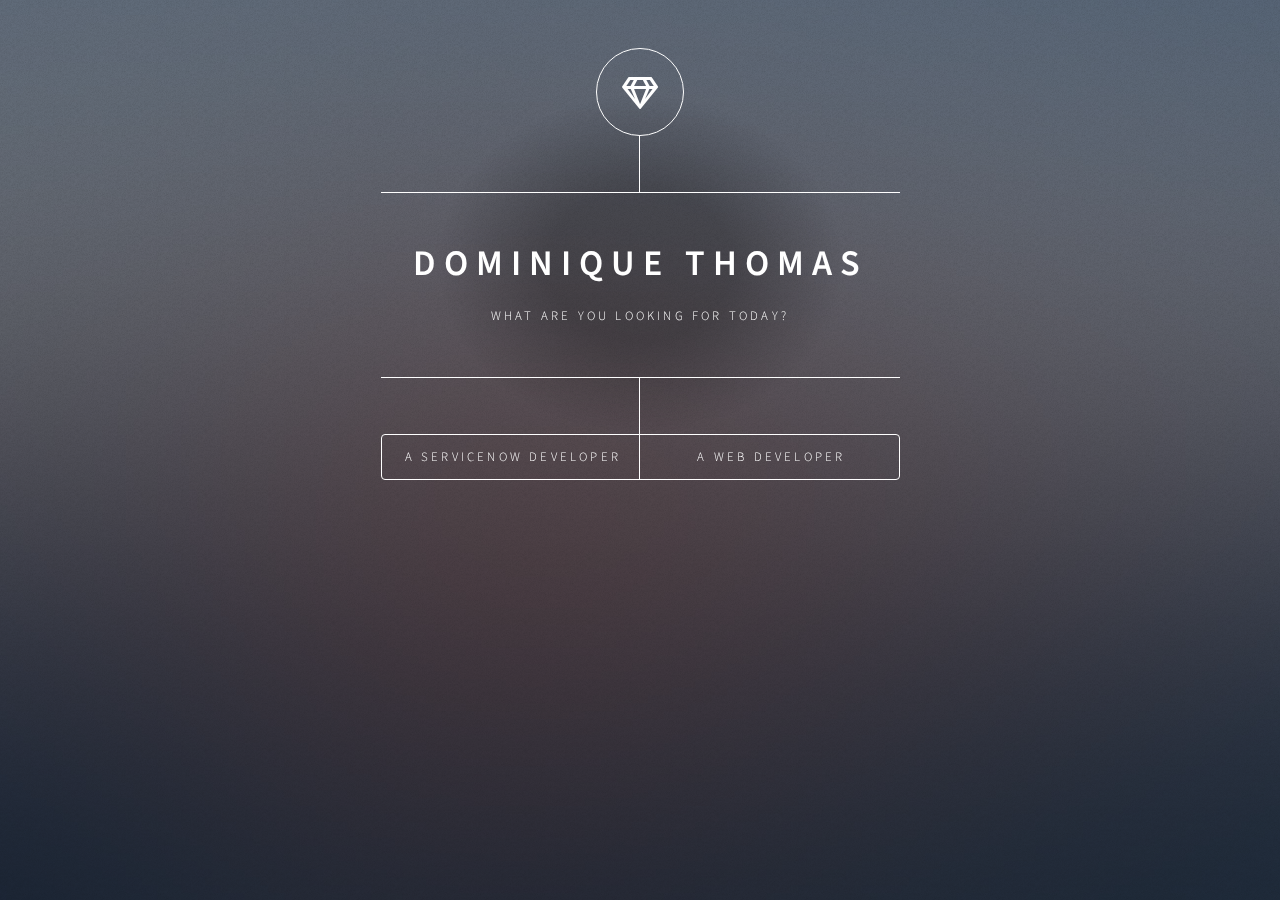
<file: index.html>
<!DOCTYPE HTML>

<html>
	<head>
		<title>Dominique Thomas</title>
		<meta charset="utf-8" />
		<meta name="viewport" content="width=device-width, initial-scale=1, user-scalable=no" />
		<link rel="stylesheet" href="assets1/css/main.css" />
		<noscript><link rel="stylesheet" href="assets1/css/noscript.css" /></noscript>
	</head>
	<body class="is-preload">

		<!-- Wrapper -->
			<div id="wrapper">

				<!-- Header -->
					<header id="header">
						<div class="logo">
							<span class="icon fa-gem"></span>
						</div>
						<div class="content">
							<div class="inner">
								<h1>Dominique Thomas</h1>
								<p>What are you looking for today?
							</div>
						</div>
						<nav>
							<ul>
								<li><a href="servicenow.html">A ServiceNow Developer</a></li>
								<li><a href="webdev.html">A Web Developer</a></li>
								
							</ul>
						</nav>
					</header>

				
				

			</div>

		<!-- BG -->
			<div id="bg"></div>

		<!-- Scripts -->
			<script src="assets1/js/jquery.min.js"></script>
			<script src="assets1/js/browser.min.js"></script>
			<script src="assets1/js/breakpoints.min.js"></script>
			<script src="assets1/js/util.js"></script>
			<script src="assets1/js/main.js"></script>

	</body>
</html>
</file>
<file: assets1/css/noscript.css>
/* BG */

	body.is-preload #bg:before {
		background-color: transparent;
	}

/* Header */

	body.is-preload #header {
		-moz-filter: none;
		-webkit-filter: none;
		-ms-filter: none;
		filter: none;
	}

		body.is-preload #header > * {
			opacity: 1;
		}

		body.is-preload #header .content .inner {
			max-height: none;
			padding: 3rem 2rem;
			opacity: 1;
		}

/* Main */

	#main article {
		opacity: 1;
		margin: 4rem 0 0 0;
	}
</file>
<file: assets1/css/main.css>
@import url(fontawesome-all.min.css);
@import url("https://fonts.googleapis.com/css?family=Source+Sans+Pro:300italic,600italic,300,600");


html, body, div, span, applet, object,
iframe, h1, h2, h3, h4, h5, h6, p, blockquote,
pre, a, abbr, acronym, address, big, cite,
code, del, dfn, em, img, ins, kbd, q, s, samp,
small, strike, strong, sub, sup, tt, var, b,
u, i, center, dl, dt, dd, ol, ul, li, fieldset,
form, label, legend, table, caption, tbody,
tfoot, thead, tr, th, td, article, aside,
canvas, details, embed, figure, figcaption,
footer, header, hgroup, menu, nav, output, ruby,
section, summary, time, mark, audio, video {
	margin: 0;
	padding: 0;
	border: 0;
	font-size: 100%;
	font: inherit;
	vertical-align: baseline;}

article, aside, details, figcaption, figure,
footer, header, hgroup, menu, nav, section {
	display: block;}

body {
	line-height: 1;
}

ol, ul {
	list-style: none;
}

blockquote, q {
	quotes: none;
}

	blockquote:before, blockquote:after, q:before, q:after {
		content: '';
		content: none;
	}

table {
	border-collapse: collapse;
	border-spacing: 0;
}

body {
	-webkit-text-size-adjust: none;
}

mark {
	background-color: transparent;
	color: inherit;
}

input::-moz-focus-inner {
	border: 0;
	padding: 0;
}

input, select, textarea {
	-moz-appearance: none;
	-webkit-appearance: none;
	-ms-appearance: none;
	appearance: none;
}

/* Basic */

	@-ms-viewport {
		width: device-width;
	}

	@media screen and (max-width: 480px) {

		html, body {
			min-width: 320px;
		}

	}

	html {
		box-sizing: border-box;
	}

	*, *:before, *:after {
		box-sizing: inherit;
	}

	body {
		background: #1b1f22;
	}

		body.is-preload *, body.is-preload *:before, body.is-preload *:after {
			-moz-animation: none !important;
			-webkit-animation: none !important;
			-ms-animation: none !important;
			animation: none !important;
			-moz-transition: none !important;
			-webkit-transition: none !important;
			-ms-transition: none !important;
			transition: none !important;
		}

/* Type */

	html {
		font-size: 16pt;
	}

		@media screen and (max-width: 1680px) {

			html {
				font-size: 12pt;
			}

		}

		@media screen and (max-width: 736px) {

			html {
				font-size: 11pt;
			}

		}

		@media screen and (max-width: 360px) {

			html {
				font-size: 10pt;
			}

		}

	body, input, select, textarea {
		color: #ffffff;
		font-family: "Source Sans Pro", sans-serif;
		font-weight: 300;
		font-size: 1rem;
		line-height: 1.65;
	}

	a {
		-moz-transition: color 0.2s ease-in-out, background-color 0.2s ease-in-out, border-bottom-color 0.2s ease-in-out;
		-webkit-transition: color 0.2s ease-in-out, background-color 0.2s ease-in-out, border-bottom-color 0.2s ease-in-out;
		-ms-transition: color 0.2s ease-in-out, background-color 0.2s ease-in-out, border-bottom-color 0.2s ease-in-out;
		transition: color 0.2s ease-in-out, background-color 0.2s ease-in-out, border-bottom-color 0.2s ease-in-out;
		border-bottom: dotted 1px rgba(255, 255, 255, 0.5);
		text-decoration: none;
		color: inherit;
	}

		a:hover {
			border-bottom-color: transparent;
		}

	strong, b {
		color: #ffffff;
		font-weight: 600;
	}

	em, i {
		font-style: italic;
	}

	p {
		margin: 0 0 2rem 0;
	}

	h1, h2, h3, h4, h5, h6 {
		color: #ffffff;
		font-weight: 600;
		line-height: 1.5;
		margin: 0 0 1rem 0;
		text-transform: uppercase;
		letter-spacing: 0.2rem;
	}

		h1 a, h2 a, h3 a, h4 a, h5 a, h6 a {
			color: inherit;
			text-decoration: none;
		}

		h1.major, h2.major, h3.major, h4.major, h5.major, h6.major {
			border-bottom: solid 1px #ffffff;
			width: -moz-max-content;
			width: -webkit-max-content;
			width: -ms-max-content;
			width: max-content;
			padding-bottom: 0.5rem;
			margin: 0 0 2rem 0;
		}

	h1 {
		font-size: 2.25rem;
		line-height: 1.3;
		letter-spacing: 0.5rem;
	}

	h2 {
		font-size: 1.5rem;
		line-height: 1.4;
		letter-spacing: 0.5rem;
	}

	h3 {
		font-size: 1rem;
	}

	h4 {
		font-size: 0.8rem;
	}

	h5 {
		font-size: 0.7rem;
	}

	h6 {
		font-size: 0.6rem;
	}

	@media screen and (max-width: 736px) {

		h1 {
			font-size: 1.75rem;
			line-height: 1.4;
		}

		h2 {
			font-size: 1.25em;
			line-height: 1.5;
		}

	}

	sub {
		font-size: 0.8rem;
		position: relative;
		top: 0.5rem;
	}

	sup {
		font-size: 0.8rem;
		position: relative;
		top: -0.5rem;
	}

	blockquote {
		border-left: solid 4px #ffffff;
		font-style: italic;
		margin: 0 0 2rem 0;
		padding: 0.5rem 0 0.5rem 2rem;
	}

	code {
		background: rgba(255, 255, 255, 0.075);
		border-radius: 4px;
		font-family: "Courier New", monospace;
		font-size: 0.9rem;
		margin: 0 0.25rem;
		padding: 0.25rem 0.65rem;
	}

	pre {
		-webkit-overflow-scrolling: touch;
		font-family: "Courier New", monospace;
		font-size: 0.9rem;
		margin: 0 0 2rem 0;
	}

		pre code {
			display: block;
			line-height: 1.75;
			padding: 1rem 1.5rem;
			overflow-x: auto;
		}

	hr {
		border: 0;
		border-bottom: solid 1px #ffffff;
		margin: 2.75rem 0;
	}

	.align-left {
		text-align: left;
	}

	.align-center {
		text-align: center;
	}

	.align-right {
		text-align: right;
	}

/* Form */

	form {
		margin: 0 0 2rem 0;
	}

		form > :last-child {
			margin-bottom: 0;
		}

		form > .fields {
			display: -moz-flex;
			display: -webkit-flex;
			display: -ms-flex;
			display: flex;
			-moz-flex-wrap: wrap;
			-webkit-flex-wrap: wrap;
			-ms-flex-wrap: wrap;
			flex-wrap: wrap;
			width: calc(100% + 3rem);
			margin: -1.5rem 0 2rem -1.5rem;
		}

			form > .fields > .field {
				-moz-flex-grow: 0;
				-webkit-flex-grow: 0;
				-ms-flex-grow: 0;
				flex-grow: 0;
				-moz-flex-shrink: 0;
				-webkit-flex-shrink: 0;
				-ms-flex-shrink: 0;
				flex-shrink: 0;
				padding: 1.5rem 0 0 1.5rem;
				width: calc(100% - 1.5rem);
			}

				form > .fields > .field.half {
					width: calc(50% - 0.75rem);
				}

				form > .fields > .field.third {
					width: calc(100%/3 - 0.5rem);
				}

				form > .fields > .field.quarter {
					width: calc(25% - 0.375rem);
				}

		@media screen and (max-width: 480px) {

			form > .fields {
				width: calc(100% + 3rem);
				margin: -1.5rem 0 2rem -1.5rem;
			}

				form > .fields > .field {
					padding: 1.5rem 0 0 1.5rem;
					width: calc(100% - 1.5rem);
				}

					form > .fields > .field.half {
						width: calc(100% - 1.5rem);
					}

					form > .fields > .field.third {
						width: calc(100% - 1.5rem);
					}

					form > .fields > .field.quarter {
						width: calc(100% - 1.5rem);
					}

		}

	label {
		color: #ffffff;
		display: block;
		font-size: 0.8rem;
		font-weight: 300;
		letter-spacing: 0.2rem;
		line-height: 1.5;
		margin: 0 0 1rem 0;
		text-transform: uppercase;
	}

	input[type="text"],
	input[type="password"],
	input[type="email"],
	input[type="tel"],
	select,
	textarea {
		-moz-appearance: none;
		-webkit-appearance: none;
		-ms-appearance: none;
		appearance: none;
		-moz-transition: border-color 0.2s ease-in-out, box-shadow 0.2s ease-in-out, background-color 0.2s ease-in-out;
		-webkit-transition: border-color 0.2s ease-in-out, box-shadow 0.2s ease-in-out, background-color 0.2s ease-in-out;
		-ms-transition: border-color 0.2s ease-in-out, box-shadow 0.2s ease-in-out, background-color 0.2s ease-in-out;
		transition: border-color 0.2s ease-in-out, box-shadow 0.2s ease-in-out, background-color 0.2s ease-in-out;
		background-color: transparent;
		border-radius: 4px;
		border: solid 1px #ffffff;
		color: inherit;
		display: block;
		outline: 0;
		padding: 0 1rem;
		text-decoration: none;
		width: 100%;
	}

		input[type="text"]:invalid,
		input[type="password"]:invalid,
		input[type="email"]:invalid,
		input[type="tel"]:invalid,
		select:invalid,
		textarea:invalid {
			box-shadow: none;
		}

		input[type="text"]:focus,
		input[type="password"]:focus,
		input[type="email"]:focus,
		input[type="tel"]:focus,
		select:focus,
		textarea:focus {
			background: rgba(255, 255, 255, 0.075);
			border-color: #ffffff;
			box-shadow: 0 0 0 1px #ffffff;
		}

	select {
		background-image: url("data:image/svg+xml;charset=utf8,%3Csvg xmlns='http://www.w3.org/2000/svg' width='40' height='40' preserveAspectRatio='none' viewBox='0 0 40 40'%3E%3Cpath d='M9.4,12.3l10.4,10.4l10.4-10.4c0.2-0.2,0.5-0.4,0.9-0.4c0.3,0,0.6,0.1,0.9,0.4l3.3,3.3c0.2,0.2,0.4,0.5,0.4,0.9 c0,0.4-0.1,0.6-0.4,0.9L20.7,31.9c-0.2,0.2-0.5,0.4-0.9,0.4c-0.3,0-0.6-0.1-0.9-0.4L4.3,17.3c-0.2-0.2-0.4-0.5-0.4-0.9 c0-0.4,0.1-0.6,0.4-0.9l3.3-3.3c0.2-0.2,0.5-0.4,0.9-0.4S9.1,12.1,9.4,12.3z' fill='%23ffffff' /%3E%3C/svg%3E");
		background-size: 1.25rem;
		background-repeat: no-repeat;
		background-position: calc(100% - 1rem) center;
		height: 2.75rem;
		padding-right: 2.75rem;
		text-overflow: ellipsis;
	}

		select option {
			color: #ffffff;
			background: #1b1f22;
		}

		select:focus::-ms-value {
			background-color: transparent;
		}

		select::-ms-expand {
			display: none;
		}

	input[type="text"],
	input[type="password"],
	input[type="email"],
	select {
		height: 2.75rem;
	}

	textarea {
		padding: 0.75rem 1rem;
	}

	input[type="checkbox"],
	input[type="radio"] {
		-moz-appearance: none;
		-webkit-appearance: none;
		-ms-appearance: none;
		appearance: none;
		display: block;
		float: left;
		margin-right: -2rem;
		opacity: 0;
		width: 1rem;
		z-index: -1;
	}

		input[type="checkbox"] + label,
		input[type="radio"] + label {
			text-decoration: none;
			-moz-user-select: none;
			-webkit-user-select: none;
			-ms-user-select: none;
			user-select: none;
			color: #ffffff;
			cursor: pointer;
			display: inline-block;
			font-size: 0.8rem;
			font-weight: 300;
			margin: 0 0 0.5rem 0;
			padding-left: 2.65rem;
			padding-right: 0.75rem;
			position: relative;
		}

			input[type="checkbox"] + label:before,
			input[type="radio"] + label:before {
				-moz-osx-font-smoothing: grayscale;
				-webkit-font-smoothing: antialiased;
				display: inline-block;
				font-style: normal;
				font-variant: normal;
				text-rendering: auto;
				line-height: 1;
				text-transform: none !important;
				font-family: 'Font Awesome 5 Free';
				font-weight: 900;
			}

			input[type="checkbox"] + label:before,
			input[type="radio"] + label:before {
				-moz-transition: border-color 0.2s ease-in-out, box-shadow 0.2s ease-in-out, background-color 0.2s ease-in-out;
				-webkit-transition: border-color 0.2s ease-in-out, box-shadow 0.2s ease-in-out, background-color 0.2s ease-in-out;
				-ms-transition: border-color 0.2s ease-in-out, box-shadow 0.2s ease-in-out, background-color 0.2s ease-in-out;
				transition: border-color 0.2s ease-in-out, box-shadow 0.2s ease-in-out, background-color 0.2s ease-in-out;
				border-radius: 4px;
				border: solid 1px #ffffff;
				content: '';
				display: inline-block;
				height: 1.65rem;
				left: 0;
				line-height: 1.65rem;
				position: absolute;
				text-align: center;
				top: -0.15rem;
				width: 1.65rem;
			}

		input[type="checkbox"]:checked + label:before,
		input[type="radio"]:checked + label:before {
			background: #ffffff !important;
			border-color: #ffffff !important;
			color: #1b1f22;
			content: '\f00c';
		}

		input[type="checkbox"]:focus + label:before,
		input[type="radio"]:focus + label:before {
			background: rgba(255, 255, 255, 0.075);
			border-color: #ffffff;
			box-shadow: 0 0 0 1px #ffffff;
		}

	input[type="checkbox"] + label:before {
		border-radius: 4px;
	}

	input[type="radio"] + label:before {
		border-radius: 100%;
	}

	::-webkit-input-placeholder {
		color: rgba(255, 255, 255, 0.5) !important;
		opacity: 1.0;
	}

	:-moz-placeholder {
		color: rgba(255, 255, 255, 0.5) !important;
		opacity: 1.0;
	}

	::-moz-placeholder {
		color: rgba(255, 255, 255, 0.5) !important;
		opacity: 1.0;
	}

	:-ms-input-placeholder {
		color: rgba(255, 255, 255, 0.5) !important;
		opacity: 1.0;
	}

	.formerize-placeholder {
		color: rgba(255, 255, 255, 0.5) !important;
		opacity: 1.0;
	}

/* Box */

	.box {
		border-radius: 4px;
		border: solid 1px #ffffff;
		margin-bottom: 2rem;
		padding: 1.5em;
	}

		.box > :last-child,
		.box > :last-child > :last-child,
		.box > :last-child > :last-child > :last-child {
			margin-bottom: 0;
		}

		.box.alt {
			border: 0;
			border-radius: 0;
			padding: 0;
		}

/* Icon */

	.icon {
		text-decoration: none;
		border-bottom: none;
		position: relative;
	}

		.icon:before {
			-moz-osx-font-smoothing: grayscale;
			-webkit-font-smoothing: antialiased;
			display: inline-block;
			font-style: normal;
			font-variant: normal;
			text-rendering: auto;
			line-height: 1;
			text-transform: none !important;
			font-family: 'Font Awesome 5 Free';
			font-weight: 400;
		}

		.icon > .label {
			display: none;
		}

		.icon:before {
			line-height: inherit;
		}

		.icon.solid:before {
			font-weight: 900;
		}

		.icon.brands:before {
			font-family: 'Font Awesome 5 Brands';
		}

/* Image */

	.image {
		border-radius: 4px;
		border: 0;
		display: inline-block;
		position: relative;
	}

		.image:before {
			pointer-events: none;
			background-image: url("../../images1/overlay.png");
			background-color: rgba(19, 21, 25, 0.5);
			border-radius: 4px;
			content: '';
			display: block;
			height: 100%;
			left: 0;
			opacity: 0.5;
			position: absolute;
			top: 0;
			width: 100%;
		}

		.image img {
			border-radius: 4px;
			display: block;
		}

		.image.left, .image.right {
			max-width: 40%;
		}

			.image.left img, .image.right img {
				width: 100%;
			}

		.image.left {
			float: left;
			padding: 0 1.5em 1em 0;
			top: 0.25em;
		}

		.image.right {
			float: right;
			padding: 0 0 1em 1.5em;
			top: 0.25em;
		}

		.image.fit {
			display: block;
			margin: 0 0 2rem 0;
			width: 100%;
		}

			.image.fit img {
				width: 100%;
			}

		.image.main {
			display: block;
			margin: 2.5rem 0;
			width: 100%;
		}

			.image.main img {
				width: 100%;
			}

		@media screen and (max-width: 736px) {

			.image.main {
				margin: 2rem 0;
			}

		}

		@media screen and (max-width: 480px) {

			.image.main {
				margin: 1.5rem 0;
			}

		}

/* List */

	ol {
		list-style: decimal;
		margin: 0 0 2rem 0;
		padding-left: 1.25em;
	}

		ol li {
			padding-left: 0.25em;
		}

	ul {
		list-style: disc;
		margin: 0 0 2rem 0;
		padding-left: 1em;
	}

		ul li {
			padding-left: 0.5em;
		}

		ul.alt {
			list-style: none;
			padding-left: 0;
		}

			ul.alt li {
				border-top: solid 1px #ffffff;
				padding: 0.5em 0;
			}

				ul.alt li:first-child {
					border-top: 0;
					padding-top: 0;
				}

	dl {
		margin: 0 0 2rem 0;
	}

		dl dt {
			display: block;
			font-weight: 600;
			margin: 0 0 1rem 0;
		}

		dl dd {
			margin-left: 2rem;
		}

/* Actions */

	ul.actions {
		display: -moz-flex;
		display: -webkit-flex;
		display: -ms-flex;
		display: flex;
		cursor: default;
		list-style: none;
		margin-left: -1rem;
		padding-left: 0;
	}

		ul.actions li {
			padding: 0 0 0 1rem;
			vertical-align: middle;
		}

		ul.actions.special {
			-moz-justify-content: center;
			-webkit-justify-content: center;
			-ms-justify-content: center;
			justify-content: center;
			width: 100%;
			margin-left: 0;
		}

			ul.actions.special li:first-child {
				padding-left: 0;
			}

		ul.actions.stacked {
			-moz-flex-direction: column;
			-webkit-flex-direction: column;
			-ms-flex-direction: column;
			flex-direction: column;
			margin-left: 0;
		}

			ul.actions.stacked li {
				padding: 1.3rem 0 0 0;
			}

				ul.actions.stacked li:first-child {
					padding-top: 0;
				}

		ul.actions.fit {
			width: calc(100% + 1rem);
		}

			ul.actions.fit li {
				-moz-flex-grow: 1;
				-webkit-flex-grow: 1;
				-ms-flex-grow: 1;
				flex-grow: 1;
				-moz-flex-shrink: 1;
				-webkit-flex-shrink: 1;
				-ms-flex-shrink: 1;
				flex-shrink: 1;
				width: 100%;
			}

				ul.actions.fit li > * {
					width: 100%;
				}

			ul.actions.fit.stacked {
				width: 100%;
			}

		@media screen and (max-width: 480px) {

			ul.actions:not(.fixed) {
				-moz-flex-direction: column;
				-webkit-flex-direction: column;
				-ms-flex-direction: column;
				flex-direction: column;
				margin-left: 0;
				width: 100% !important;
			}

				ul.actions:not(.fixed) li {
					-moz-flex-grow: 1;
					-webkit-flex-grow: 1;
					-ms-flex-grow: 1;
					flex-grow: 1;
					-moz-flex-shrink: 1;
					-webkit-flex-shrink: 1;
					-ms-flex-shrink: 1;
					flex-shrink: 1;
					padding: 1rem 0 0 0;
					text-align: center;
					width: 100%;
				}

					ul.actions:not(.fixed) li > * {
						width: 100%;
					}

					ul.actions:not(.fixed) li:first-child {
						padding-top: 0;
					}

					ul.actions:not(.fixed) li input[type="submit"],
					ul.actions:not(.fixed) li input[type="reset"],
					ul.actions:not(.fixed) li input[type="button"],
					ul.actions:not(.fixed) li button,
					ul.actions:not(.fixed) li .button {
						width: 100%;
					}

						ul.actions:not(.fixed) li input[type="submit"].icon:before,
						ul.actions:not(.fixed) li input[type="reset"].icon:before,
						ul.actions:not(.fixed) li input[type="button"].icon:before,
						ul.actions:not(.fixed) li button.icon:before,
						ul.actions:not(.fixed) li .button.icon:before {
							margin-left: -0.5em;
						}

		}

/* Icons */

	ul.icons {
		cursor: default;
		list-style: none;
		padding-left: 0;
	}

		ul.icons li {
			display: inline-block;
			padding: 0 0.75em 0 0;
		}

			ul.icons li:last-child {
				padding-right: 0;
			}

			ul.icons li a {
				border-radius: 100%;
				box-shadow: inset 0 0 0 1px #ffffff;
				display: inline-block;
				height: 2.25rem;
				line-height: 2.25rem;
				text-align: center;
				width: 2.25rem;
			}

				ul.icons li a:hover {
					background-color: rgba(255, 255, 255, 0.075);
				}

				ul.icons li a:active {
					background-color: rgba(255, 255, 255, 0.175);
				}

/* Table */

	.table-wrapper {
		-webkit-overflow-scrolling: touch;
		overflow-x: auto;
	}

	table {
		margin: 0 0 2rem 0;
		width: 100%;
	}

		table tbody tr {
			border: solid 1px #ffffff;
			border-left: 0;
			border-right: 0;
		}

			table tbody tr:nth-child(2n + 1) {
				background-color: rgba(255, 255, 255, 0.075);
			}

		table td {
			padding: 0.75em 0.75em;
		}

		table th {
			color: #ffffff;
			font-size: 0.9em;
			font-weight: 600;
			padding: 0 0.75em 0.75em 0.75em;
			text-align: left;
		}

		table thead {
			border-bottom: solid 2px #ffffff;
		}

		table tfoot {
			border-top: solid 2px #ffffff;
		}

		table.alt {
			border-collapse: separate;
		}

			table.alt tbody tr td {
				border: solid 1px #ffffff;
				border-left-width: 0;
				border-top-width: 0;
			}

				table.alt tbody tr td:first-child {
					border-left-width: 1px;
				}

			table.alt tbody tr:first-child td {
				border-top-width: 1px;
			}

			table.alt thead {
				border-bottom: 0;
			}

			table.alt tfoot {
				border-top: 0;
			}

/* Button */

	input[type="submit"],
	input[type="reset"],
	input[type="button"],
	button,
	.button {
		-moz-appearance: none;
		-webkit-appearance: none;
		-ms-appearance: none;
		appearance: none;
		-moz-transition: background-color 0.2s ease-in-out, color 0.2s ease-in-out;
		-webkit-transition: background-color 0.2s ease-in-out, color 0.2s ease-in-out;
		-ms-transition: background-color 0.2s ease-in-out, color 0.2s ease-in-out;
		transition: background-color 0.2s ease-in-out, color 0.2s ease-in-out;
		background-color: transparent;
		border-radius: 4px;
		border: 0;
		box-shadow: inset 0 0 0 1px #ffffff;
		color: #ffffff !important;
		cursor: pointer;
		display: inline-block;
		font-size: 0.8rem;
		font-weight: 300;
		height: 2.75rem;
		letter-spacing: 0.2rem;
		line-height: 2.75rem;
		outline: 0;
		padding: 0 1.25rem 0 1.35rem;
		text-align: center;
		text-decoration: none;
		text-transform: uppercase;
		white-space: nowrap;
	}

		input[type="submit"]:hover,
		input[type="reset"]:hover,
		input[type="button"]:hover,
		button:hover,
		.button:hover {
			background-color: rgba(255, 255, 255, 0.075);
		}

		input[type="submit"]:active,
		input[type="reset"]:active,
		input[type="button"]:active,
		button:active,
		.button:active {
			background-color: rgba(255, 255, 255, 0.175);
		}

		input[type="submit"].icon:before,
		input[type="reset"].icon:before,
		input[type="button"].icon:before,
		button.icon:before,
		.button.icon:before {
			margin-right: 0.5em;
		}

		input[type="submit"].fit,
		input[type="reset"].fit,
		input[type="button"].fit,
		button.fit,
		.button.fit {
			width: 100%;
		}

		input[type="submit"].small,
		input[type="reset"].small,
		input[type="button"].small,
		button.small,
		.button.small {
			font-size: 0.6rem;
			height: 2.0625rem;
			line-height: 2.0625rem;
		}

		input[type="submit"].primary,
		input[type="reset"].primary,
		input[type="button"].primary,
		button.primary,
		.button.primary {
			background-color: #ffffff;
			color: #1b1f22 !important;
			font-weight: 600;
		}

		input[type="submit"].disabled, input[type="submit"]:disabled,
		input[type="reset"].disabled,
		input[type="reset"]:disabled,
		input[type="button"].disabled,
		input[type="button"]:disabled,
		button.disabled,
		button:disabled,
		.button.disabled,
		.button:disabled {
			pointer-events: none;
			cursor: default;
			opacity: 0.25;
		}

	input[type="submit"],
	input[type="reset"],
	input[type="button"],
	button {
		line-height: calc(2.75rem - 2px);
	}

/* BG */

	#bg {
		-moz-transform: scale(1.0);
		-webkit-transform: scale(1.0);
		-ms-transform: scale(1.0);
		transform: scale(1.0);
		-webkit-backface-visibility: hidden;
		position: fixed;
		top: 0;
		left: 0;
		width: 100%;
		height: 100vh;
		z-index: 1;
	}

		#bg:before, #bg:after {
			content: '';
			display: block;
			position: absolute;
			top: 0;
			left: 0;
			width: 100%;
			height: 100%;
		}

		#bg:before {
			-moz-transition: background-color 2.5s ease-in-out;
			-webkit-transition: background-color 2.5s ease-in-out;
			-ms-transition: background-color 2.5s ease-in-out;
			transition: background-color 2.5s ease-in-out;
			-moz-transition-delay: 0.75s;
			-webkit-transition-delay: 0.75s;
			-ms-transition-delay: 0.75s;
			transition-delay: 0.75s;
			background-image: linear-gradient(to top, rgba(19, 21, 25, 0.5), rgba(19, 21, 25, 0.5)), url("../../images1/overlay.png");
			background-size: auto,
 256px 256px;
			background-position: center,
 center;
			background-repeat: no-repeat,
 repeat;
			z-index: 2;
		}

		#bg:after {
			-moz-transform: scale(1.125);
			-webkit-transform: scale(1.125);
			-ms-transform: scale(1.125);
			transform: scale(1.125);
			-moz-transition: -moz-transform 0.325s ease-in-out, -moz-filter 0.325s ease-in-out;
			-webkit-transition: -webkit-transform 0.325s ease-in-out, -webkit-filter 0.325s ease-in-out;
			-ms-transition: -ms-transform 0.325s ease-in-out, -ms-filter 0.325s ease-in-out;
			transition: transform 0.325s ease-in-out, filter 0.325s ease-in-out;
			background-image: url("../../images1/bg.jpg");
			background-position: center;
			background-size: cover;
			background-repeat: no-repeat;
			z-index: 1;
		}

		body.is-article-visible #bg:after {
			-moz-transform: scale(1.0825);
			-webkit-transform: scale(1.0825);
			-ms-transform: scale(1.0825);
			transform: scale(1.0825);
			-moz-filter: blur(0.2rem);
			-webkit-filter: blur(0.2rem);
			-ms-filter: blur(0.2rem);
			filter: blur(0.2rem);
		}

		body.is-preload #bg:before {
			background-color: #000000;
		}

/* Wrapper */

	#wrapper {
		display: -moz-flex;
		display: -webkit-flex;
		display: -ms-flex;
		display: flex;
		-moz-flex-direction: column;
		-webkit-flex-direction: column;
		-ms-flex-direction: column;
		flex-direction: column;
		-moz-align-items: center;
		-webkit-align-items: center;
		-ms-align-items: center;
		align-items: center;
		-moz-justify-content: space-between;
		-webkit-justify-content: space-between;
		-ms-justify-content: space-between;
		justify-content: space-between;
		position: relative;
		min-height: 100vh;
		width: 100%;
		padding: 4rem 2rem;
		z-index: 3;
	}

		

		@media screen and (max-width: 1680px) {

			#wrapper {
				padding: 3rem 2rem;
			}

		}

		@media screen and (max-width: 736px) {

			#wrapper {
				padding: 2rem 1rem;
			}

		}

		@media screen and (max-width: 480px) {

			#wrapper {
				padding: 1rem;
			}

		}

/* Header */

	#header {
		display: -moz-flex;
		display: -webkit-flex;
		display: -ms-flex;
		display: flex;
		-moz-flex-direction: column;
		-webkit-flex-direction: column;
		-ms-flex-direction: column;
		flex-direction: column;
		-moz-align-items: center;
		-webkit-align-items: center;
		-ms-align-items: center;
		align-items: center;
		-moz-transition: -moz-transform 0.325s ease-in-out, -moz-filter 0.325s ease-in-out, opacity 0.325s ease-in-out;
		-webkit-transition: -webkit-transform 0.325s ease-in-out, -webkit-filter 0.325s ease-in-out, opacity 0.325s ease-in-out;
		-ms-transition: -ms-transform 0.325s ease-in-out, -ms-filter 0.325s ease-in-out, opacity 0.325s ease-in-out;
		transition: transform 0.325s ease-in-out, filter 0.325s ease-in-out, opacity 0.325s ease-in-out;
		background-image: -moz-radial-gradient(rgba(0, 0, 0, 0.25) 25%, rgba(0, 0, 0, 0) 55%);
		background-image: -webkit-radial-gradient(rgba(0, 0, 0, 0.25) 25%, rgba(0, 0, 0, 0) 55%);
		background-image: -ms-radial-gradient(rgba(0, 0, 0, 0.25) 25%, rgba(0, 0, 0, 0) 55%);
		background-image: radial-gradient(rgba(0, 0, 0, 0.25) 25%, rgba(0, 0, 0, 0) 55%);
		max-width: 100%;
		text-align: center;
	}

		#header > * {
			-moz-transition: opacity 0.325s ease-in-out;
			-webkit-transition: opacity 0.325s ease-in-out;
			-ms-transition: opacity 0.325s ease-in-out;
			transition: opacity 0.325s ease-in-out;
			position: relative;
			margin-top: 3.5rem;
		}

			#header > *:before {
				content: '';
				display: block;
				position: absolute;
				top: calc(-3.5rem - 1px);
				left: calc(50% - 1px);
				width: 1px;
				height: calc(3.5rem + 1px);
				background: #ffffff;
			}

		#header > :first-child {
			margin-top: 0;
		}

			#header > :first-child:before {
				display: none;
			}

		#header .logo {
			width: 5.5rem;
			height: 5.5rem;
			line-height: 5.5rem;
			border: solid 1px #ffffff;
			border-radius: 100%;
		}

			#header .logo .icon:before {
				font-size: 2rem;
			}

		#header .content {
			border-style: solid;
			border-color: #ffffff;
			border-top-width: 1px;
			border-bottom-width: 1px;
			max-width: 100%;
		}

			#header .content .inner {
				-moz-transition: max-height 0.75s ease, padding 0.75s ease, opacity 0.325s ease-in-out;
				-webkit-transition: max-height 0.75s ease, padding 0.75s ease, opacity 0.325s ease-in-out;
				-ms-transition: max-height 0.75s ease, padding 0.75s ease, opacity 0.325s ease-in-out;
				transition: max-height 0.75s ease, padding 0.75s ease, opacity 0.325s ease-in-out;
				-moz-transition-delay: 0.25s;
				-webkit-transition-delay: 0.25s;
				-ms-transition-delay: 0.25s;
				transition-delay: 0.25s;
				padding: 3rem 2rem;
				max-height: 40rem;
				overflow: hidden;
			}

				#header .content .inner > :last-child {
					margin-bottom: 0;
				}

			#header .content p {
				text-transform: uppercase;
				letter-spacing: 0.2rem;
				font-size: 0.8rem;
				line-height: 2;
			}

		#header nav{
			width: 100%;
		}

		#header nav ul {
			display: -moz-flex;
			display: -webkit-flex;
			display: -ms-flex;
			display: flex;
			margin-bottom: 0;
			list-style: none;
			padding-left: 0;
			border: solid 1px #ffffff;
			border-radius: 4px;
			max-width: 100%;
			white-space: nowrap;
		}

			#header nav ul li {
				padding-left: 0;
				border-left: solid 1px #ffffff;
				flex: 1;
			}

				#header nav ul li:first-child {
					border-left: 0;
				}

				#header nav ul li a {
					display: block;
					min-width: 7.5rem;
					height: 2.75rem;
					line-height: 2.75rem;
					padding: 0 1.25rem 0 1.45rem;
					text-transform: uppercase;
					letter-spacing: 0.2rem;
					font-size: 0.8rem;
					border-bottom: 0;
				}

					#header nav ul li a:hover {
						background-color: rgba(255, 255, 255, 0.075);
					}

					#header nav ul li a:active {
						background-color: rgba(255, 255, 255, 0.175);
					}

		#header nav.use-middle:after {
			content: '';
			display: block;
			position: absolute;
			top: 0;
			left: calc(50% - 1px);
			width: 1px;
			height: 100%;
			background: #ffffff;
		}

		#header nav.use-middle ul li.is-middle {
			border-left: 0;
		}

		body.is-article-visible #header {
			-moz-transform: scale(0.95);
			-webkit-transform: scale(0.95);
			-ms-transform: scale(0.95);
			transform: scale(0.95);
			-moz-filter: blur(0.1rem);
			-webkit-filter: blur(0.1rem);
			-ms-filter: blur(0.1rem);
			filter: blur(0.1rem);
			opacity: 0;
		}

		body.is-preload #header {
			-moz-filter: blur(0.125rem);
			-webkit-filter: blur(0.125rem);
			-ms-filter: blur(0.125rem);
			filter: blur(0.125rem);
		}

			body.is-preload #header > * {
				opacity: 0;
			}

			body.is-preload #header .content .inner {
				max-height: 0;
				padding-top: 0;
				padding-bottom: 0;
				opacity: 0;
			}

		@media screen and (max-width: 980px) {

			#header .content p br {
				display: none;
			}

		}

		@media screen and (max-width: 736px) {

			#header > * {
				margin-top: 2rem;
			}

				#header > *:before {
					top: calc(-2rem - 1px);
					height: calc(2rem + 1px);
				}

			#header .logo {
				width: 4.75rem;
				height: 4.75rem;
				line-height: 4.75rem;
			}

				#header .logo .icon:before {
					font-size: 1.75rem;
				}

			#header .content .inner {
				padding: 2.5rem 1rem;
			}

			#header .content p {
				line-height: 1.875;
			}

		}

		@media screen and (max-width: 480px) {

			#header {
				padding: 1.5rem 0;
			}

				#header .content .inner {
					padding: 2.5rem 0;
				}

				#header nav ul {
					-moz-flex-direction: column;
					-webkit-flex-direction: column;
					-ms-flex-direction: column;
					flex-direction: column;
					min-width: 10rem;
					
					
				}

					#header nav ul li {
						border-left: 0;
						border-top: solid 1px #ffffff;
					}

						#header nav ul li:first-child {
							border-top: 0;
						}

						#header nav ul li a {
							height: 3rem;
							line-height: 3rem;
							min-width: 0;
							width: 100%;
						}

				#header nav.use-middle:after {
					display: none;
				}

		}

/* Main */

	#main {
		-moz-flex-grow: 1;
		-webkit-flex-grow: 1;
		-ms-flex-grow: 1;
		flex-grow: 1;
		-moz-flex-shrink: 1;
		-webkit-flex-shrink: 1;
		-ms-flex-shrink: 1;
		flex-shrink: 1;
		display: -moz-flex;
		display: -webkit-flex;
		display: -ms-flex;
		display: flex;
		-moz-align-items: center;
		-webkit-align-items: center;
		-ms-align-items: center;
		align-items: center;
		-moz-justify-content: center;
		-webkit-justify-content: center;
		-ms-justify-content: center;
		justify-content: center;
		-moz-flex-direction: column;
		-webkit-flex-direction: column;
		-ms-flex-direction: column;
		flex-direction: column;
		position: relative;
		max-width: 100%;
		z-index: 3;
	}

		#main article {
			-moz-transform: translateY(0.25rem);
			-webkit-transform: translateY(0.25rem);
			-ms-transform: translateY(0.25rem);
			transform: translateY(0.25rem);
			-moz-transition: opacity 0.325s ease-in-out, -moz-transform 0.325s ease-in-out;
			-webkit-transition: opacity 0.325s ease-in-out, -webkit-transform 0.325s ease-in-out;
			-ms-transition: opacity 0.325s ease-in-out, -ms-transform 0.325s ease-in-out;
			transition: opacity 0.325s ease-in-out, transform 0.325s ease-in-out;
			padding: 4.5rem 2.5rem 1.5rem 2.5rem ;
			position: relative;
			width: 40rem;
			max-width: 100%;
			background-color: rgba(27, 31, 34, 0.85);
			border-radius: 4px;
			opacity: 0;
		}

			#main article.active {
				-moz-transform: translateY(0);
				-webkit-transform: translateY(0);
				-ms-transform: translateY(0);
				transform: translateY(0);
				opacity: 1;
			}

			#main article .close {
				display: block;
				position: absolute;
				top: 0;
				right: 0;
				width: 4rem;
				height: 4rem;
				cursor: pointer;
				text-indent: 4rem;
				overflow: hidden;
				white-space: nowrap;
			}

				#main article .close:before {
					-moz-transition: background-color 0.2s ease-in-out;
					-webkit-transition: background-color 0.2s ease-in-out;
					-ms-transition: background-color 0.2s ease-in-out;
					transition: background-color 0.2s ease-in-out;
					content: '';
					display: block;
					position: absolute;
					top: 0.75rem;
					left: 0.75rem;
					width: 2.5rem;
					height: 2.5rem;
					border-radius: 100%;
					background-position: center;
					background-image: url("data:image/svg+xml;charset=utf8,%3Csvg xmlns='http://www.w3.org/2000/svg' xmlns:xlink='http://www.w3.org/1999/xlink' width='20px' height='20px' viewBox='0 0 20 20' zoomAndPan='disable'%3E%3Cstyle%3Eline %7B stroke: %23ffffff%3B stroke-width: 1%3B %7D%3C/style%3E%3Cline x1='2' y1='2' x2='18' y2='18' /%3E%3Cline x1='18' y1='2' x2='2' y2='18' /%3E%3C/svg%3E");
					background-size: 20px 20px;
					background-repeat: no-repeat;
				}

				#main article .close:hover:before {
					background-color: rgba(255, 255, 255, 0.075);
				}

				#main article .close:active:before {
					background-color: rgba(255, 255, 255, 0.175);
				}

		@media screen and (max-width: 736px) {

			#main article {
				padding: 3.5rem 2rem 0.5rem 2rem ;
			}

				#main article .close:before {
					top: 0.875rem;
					left: 0.875rem;
					width: 2.25rem;
					height: 2.25rem;
					background-size: 14px 14px;
				}

		}

		@media screen and (max-width: 480px) {

			#main article {
				padding: 3rem 1.5rem 0.5rem 1.5rem ;
			}

		}

/* Footer */

	#footer {
		-moz-transition: -moz-transform 0.325s ease-in-out, -moz-filter 0.325s ease-in-out, opacity 0.325s ease-in-out;
		-webkit-transition: -webkit-transform 0.325s ease-in-out, -webkit-filter 0.325s ease-in-out, opacity 0.325s ease-in-out;
		-ms-transition: -ms-transform 0.325s ease-in-out, -ms-filter 0.325s ease-in-out, opacity 0.325s ease-in-out;
		transition: transform 0.325s ease-in-out, filter 0.325s ease-in-out, opacity 0.325s ease-in-out;
		width: 100%;
		max-width: 100%;
		margin-top: 2rem;
		text-align: center;
	}

		#footer .copyright {
			letter-spacing: 0.2rem;
			font-size: 0.6rem;
			opacity: 0.75;
			margin-bottom: 0;
			text-transform: uppercase;
		}

		body.is-article-visible #footer {
			-moz-transform: scale(0.95);
			-webkit-transform: scale(0.95);
			-ms-transform: scale(0.95);
			transform: scale(0.95);
			-moz-filter: blur(0.1rem);
			-webkit-filter: blur(0.1rem);
			-ms-filter: blur(0.1rem);
			filter: blur(0.1rem);
			opacity: 0;
		}

		body.is-preload #footer {
			opacity: 0;
		}
</file>
